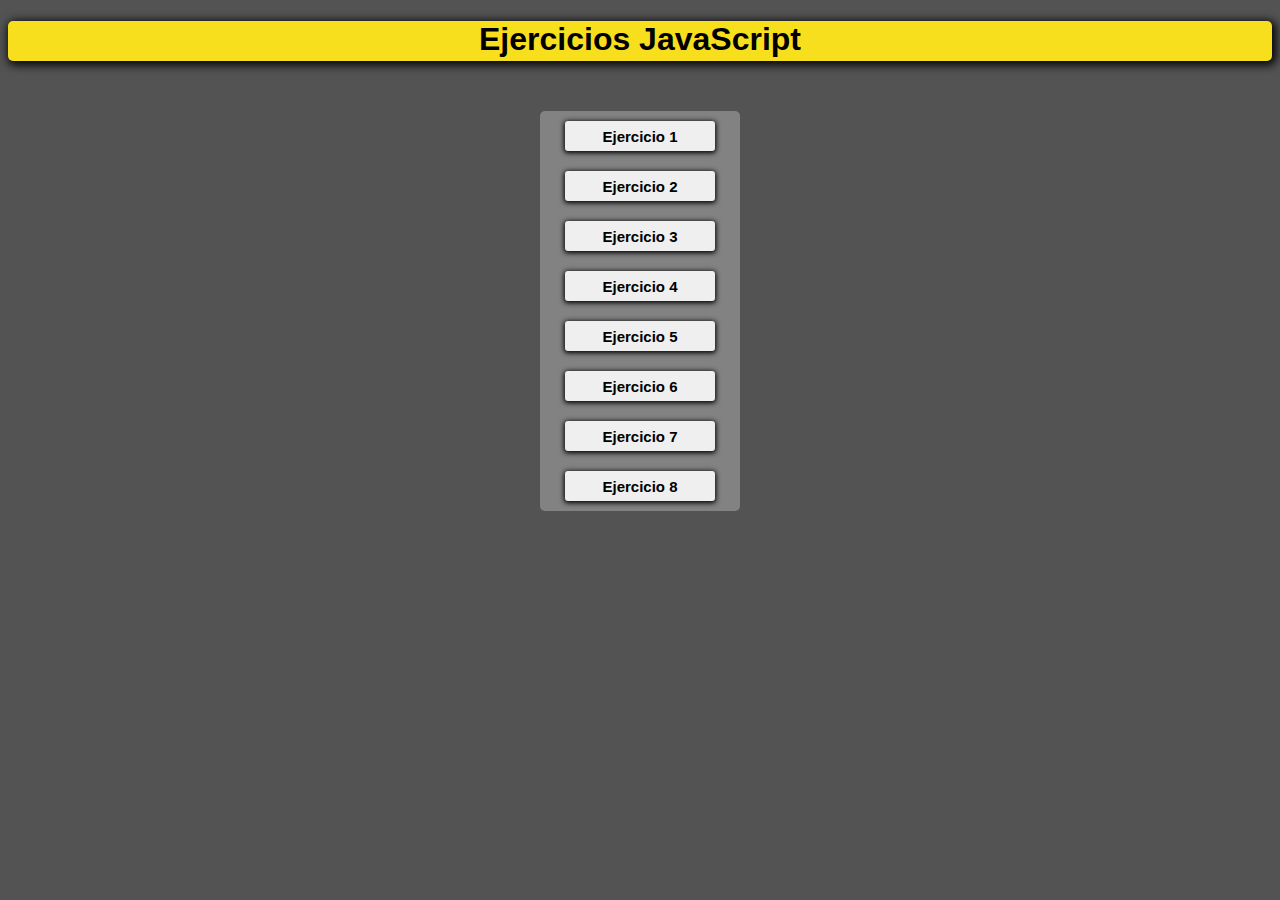
<file: index.html>
<!DOCTYPE html>
<html lang="es">

<head>
    <meta charset="UTF-8">
    <meta http-equiv="X-UA-Compatible" content="IE=edge">
    <meta name="viewport" content="width=device-width, initial-scale=1.0">
    <link rel="stylesheet" href="/css/style.css">
    <link rel="shortcut icon" href="https://upload.wikimedia.org/wikipedia/commons/6/6a/JavaScript-logo.png" type="image/x-icon">
    <title>js</title>
</head>

<body>
    <div class="header">
        <h1>
            Ejercicios JavaScript
        </h1>
    </div>
    <!-- hola -->
    <center>
        <div class="container">
            <center>
                <button class="calculadorita" onclick="ejercicio1()">Ejercicio 1</button>
                <button class="calculadorita" onclick="ejercicio2()">Ejercicio 2</button>
                <button class="calculadorita" onclick="ejercicio3()">Ejercicio 3</button>
                <button class="calculadorita" onclick="ejercicio4()">Ejercicio 4</button>
                <button class="calculadorita" onclick="ejercicio5()">Ejercicio 5</button>
                <button class="calculadorita" onclick="ejercicio6()">Ejercicio 6</button>
                <button class="calculadorita" onclick="ejercicio7()">Ejercicio 7</button>
                <button class="calculadorita" onclick="ejercicio8()">Ejercicio 8</button>
            </center>
        </div>
    </center>


    <!-- <script src="/ejercicios_clase/ejercicio10.js"></script> -->
</body>

</html>
</file>
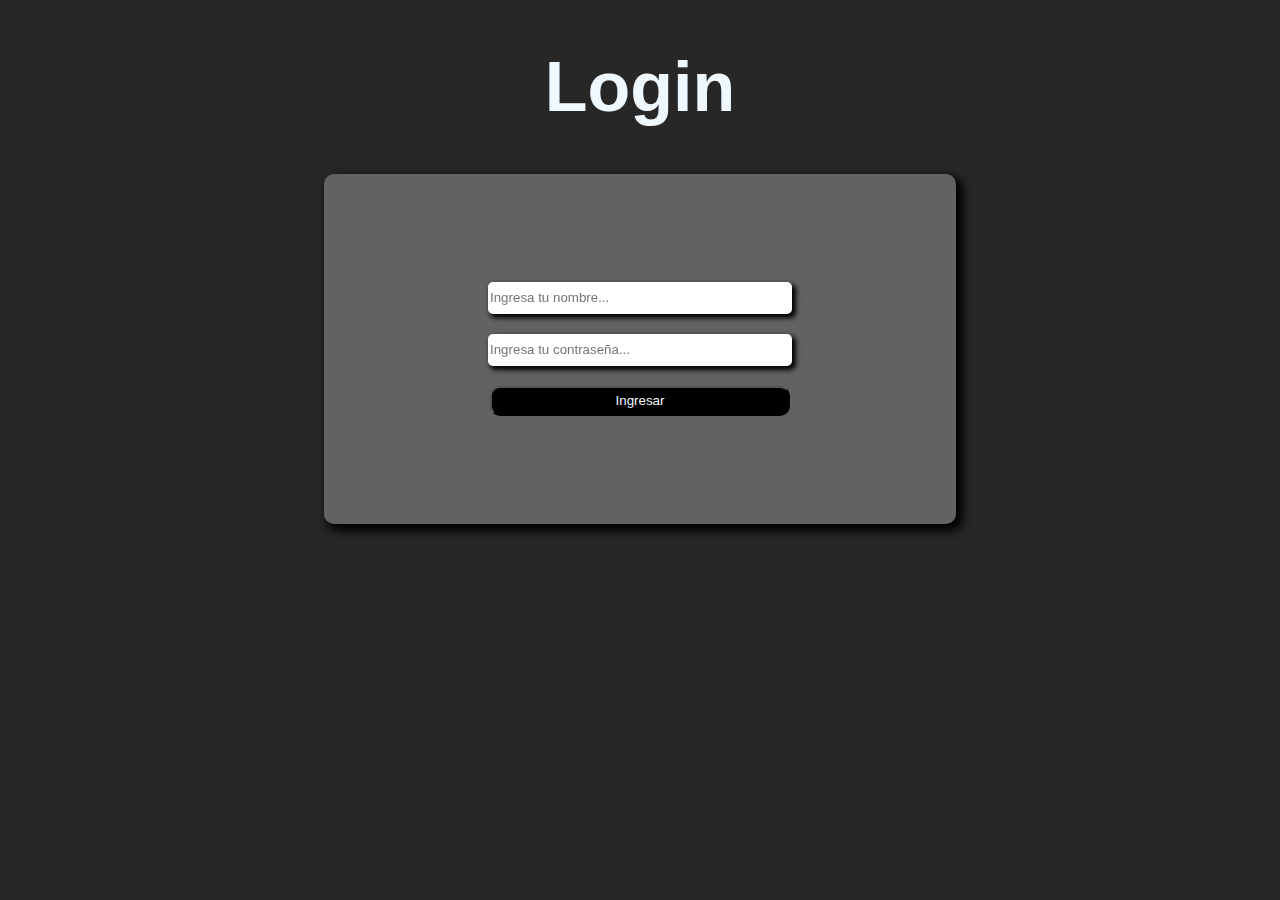
<file: DOM/index.html>
<!DOCTYPE html>
<html lang="en">
<head>
    <meta charset="UTF-8">
    <meta http-equiv="X-UA-Compatible" content="IE=edge">
    <meta name="viewport" content="width=device-width, initial-scale=1.0">
    <title>DOM</title>
    <link rel="stylesheet" href="style.css">
</head>
<body>
<center>
    <h1 style="font-size:70px;">Login</h1>
    
<div class="container">

    <form action class="formulario">
        <input type="text" class="input" placeholder="Ingresa tu nombre..." required>
        <br>
        <input type="password" class="input" placeholder="Ingresa tu contraseña..." required>
        <br>

        <button type="submit" class="boton">Ingresar</button>
    </form>
</div>
</center>




    <script src="/DOM/app.js"></script>
</body>
</html>
</file>
<file: css/style.css>
*{
    margin-bottom: 10px;
}

body{
    background-color: rgb(83, 83, 83);
    font-family: Arial, Helvetica, sans-serif;
    color: aliceblue;
    text-align: center;
   
}

.calculadorita{
    width: 150px;
    height: 30px;
    border-radius: 3px;
    border: 0px;
    font-weight: bold;
    box-shadow:0px 1px 5px 1px rgb(0, 0, 0);
    font-size: 15px;
    grid-area: si;
    margin-top: 10px;
    
}

.header{
    width: 100%;
    background-color:#f7df1e;
    height: 40px;
    color: black;
    border-radius: 5px;
    box-shadow: 2px 2px 10px 2px black;
    margin-bottom: 50px;
}

.container{
   background-color: #ffffff46;
    height: auto;
    width: 200px;
    border-radius: 5px;
    margin: 10px;
    
}
</file>
<file: DOM/style.css>
body{
    background-color: rgb(39, 39, 39);
    font-family: Arial, Helvetica, sans-serif;
}

.input{
    border-radius: 5px;
    font-family: Arial, Helvetica, sans-serif;
    height: 30px;
    margin-top: 10px;
    margin-bottom: 10px;
    width: 300px;
    box-shadow: 3px 3px 5px 1px rgb(0, 0, 0);
    border-style: none;
    
}

input:focus, .input:hover{
    background-color: rgb(230, 230, 230);
    color: rgb(0, 0, 0);
}

h1{
    color: aliceblue;
}

.boton{
    height: 30px;
    width: 100px;
    border-radius: 10px;
    margin-top: 10px;
    margin-bottom: 10px;
    width: 300px;
    background-color: rgb(0, 0, 0);
    color: aliceblue;
    
}

.boton:hover{
    background-color: rgb(66, 66, 66);
    width: 320px;
    height: 30px ;
    font-size: large;
    font-weight: bold;
}

.container{
    background-color: rgb(99, 98, 98);
    backdrop-filter: blur(10px);
    text-align: center;
    justify-content: center;
    width: 50%;
    height: 350px;
    display: flex;
    flex-direction: column;
    border-radius: 10px;
    box-shadow: 5px 5px 10px 2px rgb(0, 0, 0);
}
</file>
